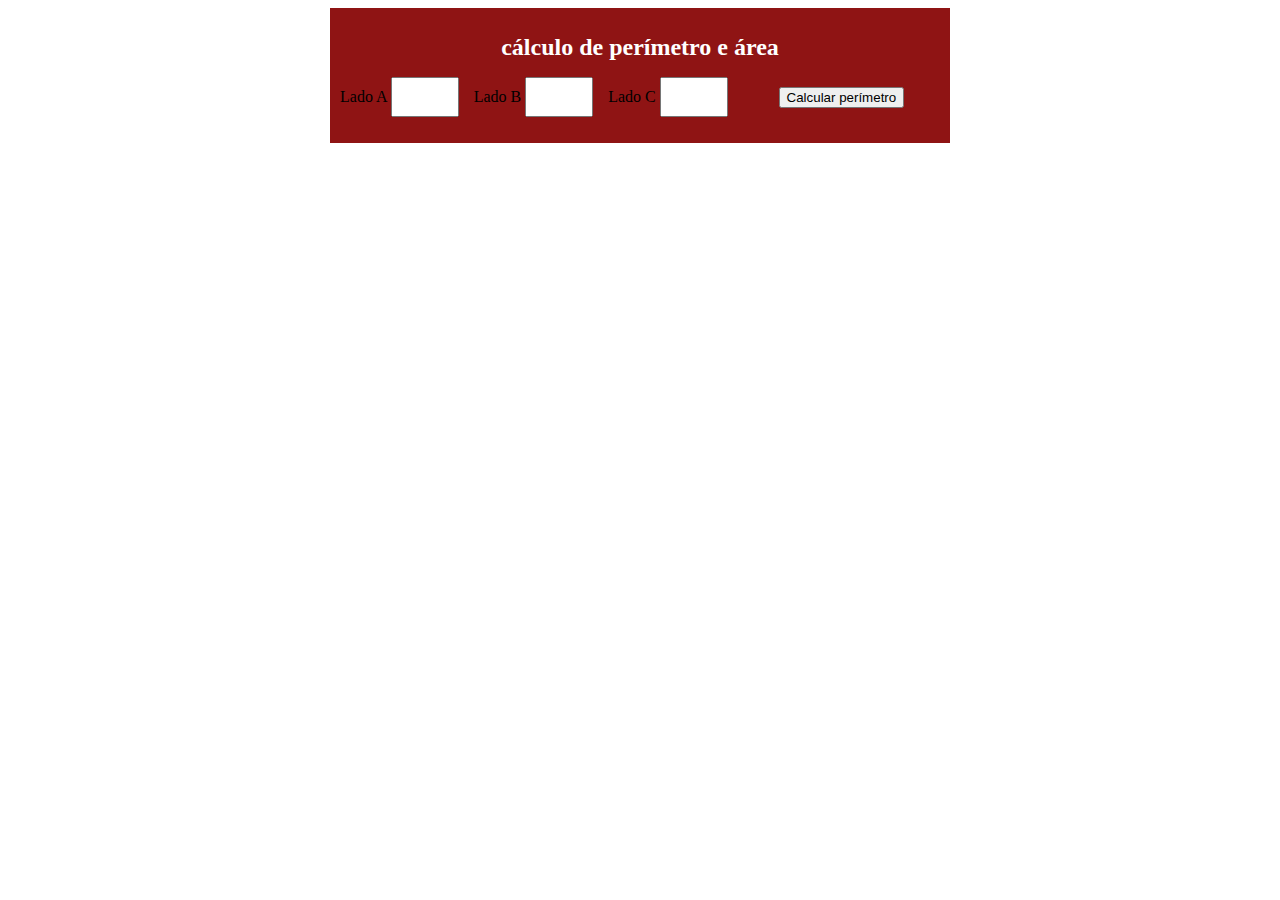
<file: formulas/index.html>
<!DOCTYPE html>
<html lang="en">

<head>
    <meta charset="UTF-8">
    <meta name="viewport" content="width=device-width, initial-scale=1.0">
    <title>Document</title>
    <link rel="stylesheet" href="styles.css">
</head>

<body>

    <div class="container">
        <h1 class="titulo">cálculo de perímetro e área</h1>

        <form class="form" id='form-perimetro-triangulo'

        <form class="form">

            <div>
                <label for="ladoa">Lado A</label>
                <input type="number" id="ladoa" step="any"/>
            </div>

            <div>
                <label for="ladob">Lado B</label>
                <input type="number" id="ladob" step="any"/>
            </div>

            <div>
                <label for="ladoc">Lado C</label>
                <input type="number" id="ladoc" step="any"/>
            </div>

            <button type="submit">Calcular perímetro</button>
        </form>
        <p id="resultado"></p>
    </div>

    <script src="script.js"></script>

</body>

</html>
</file>
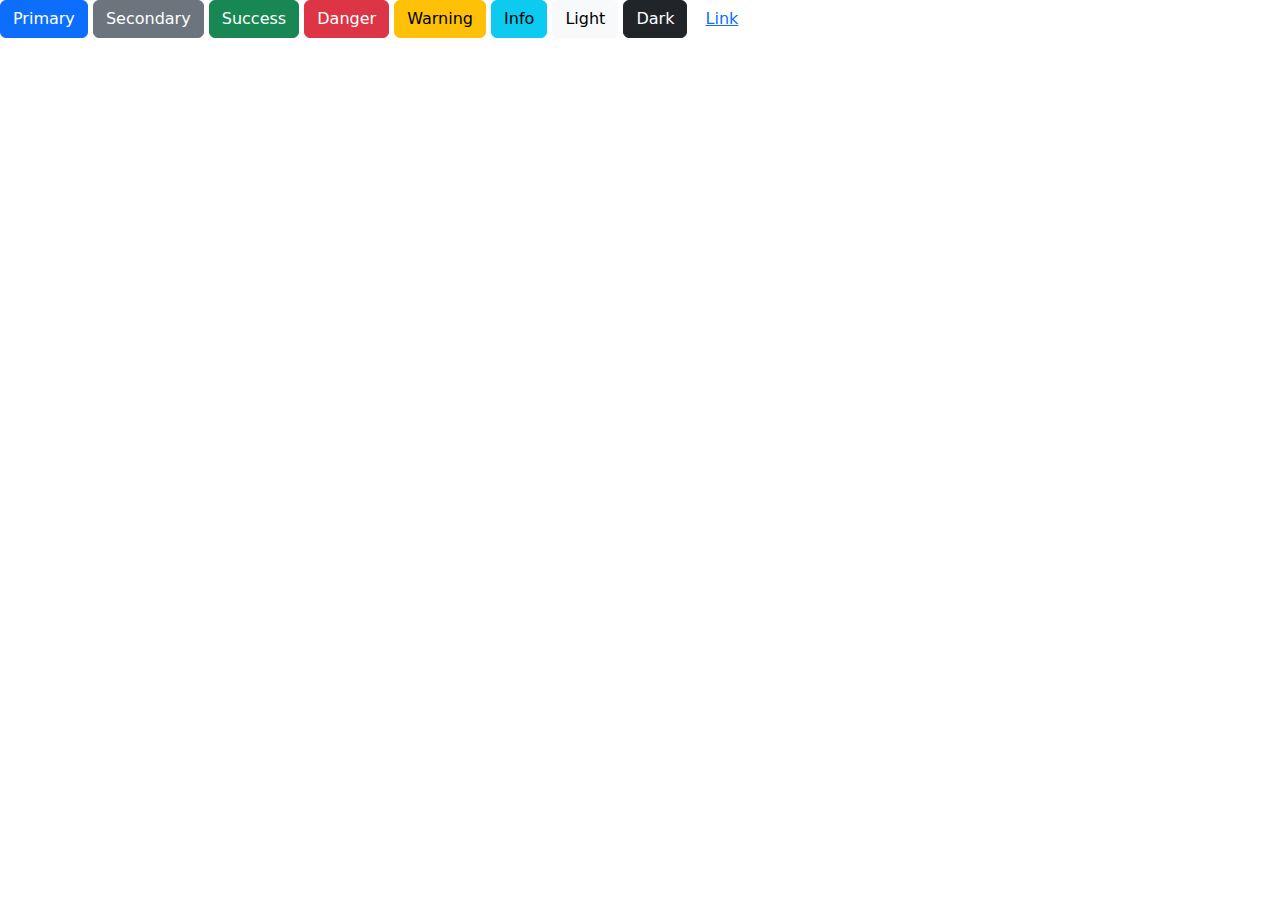
<file: bootstrap/template.html>
<!DOCTYPE html>
<html>

<head>
    <title>DevIn[Clamed]</title>
    <meta name="viewport" content="width=device-width, initial-scale=1">
    <link href="https://cdn.jsdelivr.net/npm/bootstrap@5.3.3/dist/css/bootstrap.min.css" rel="stylesheet" integrity="sha384-QWTKZyjpPEjISv5WaRU9OFeRpok6YctnYmDr5pNlyT2bRjXh0JMhjY6hW+ALEwIH" crossorigin="anonymous">
</head>

<body>

    <button type="button" class="btn btn-primary">Primary</button>
<button type="button" class="btn btn-secondary">Secondary</button>
<button type="button" class="btn btn-success">Success</button>
<button type="button" class="btn btn-danger">Danger</button>
<button type="button" class="btn btn-warning">Warning</button>
<button type="button" class="btn btn-info">Info</button>
<button type="button" class="btn btn-light">Light</button>
<button type="button" class="btn btn-dark">Dark</button>

<button type="button" class="btn btn-link">Link</button>

    <script src="https://cdn.jsdelivr.net/npm/bootstrap@5.3.3/dist/js/bootstrap.bundle.min.js" integrity="sha384-YvpcrYf0tY3lHB60NNkmXc5s9fDVZLESaAA55NDzOxhy9GkcIdslK1eN7N6jIeHz" crossorigin="anonymous"></script>
</body>

</html>
</file>
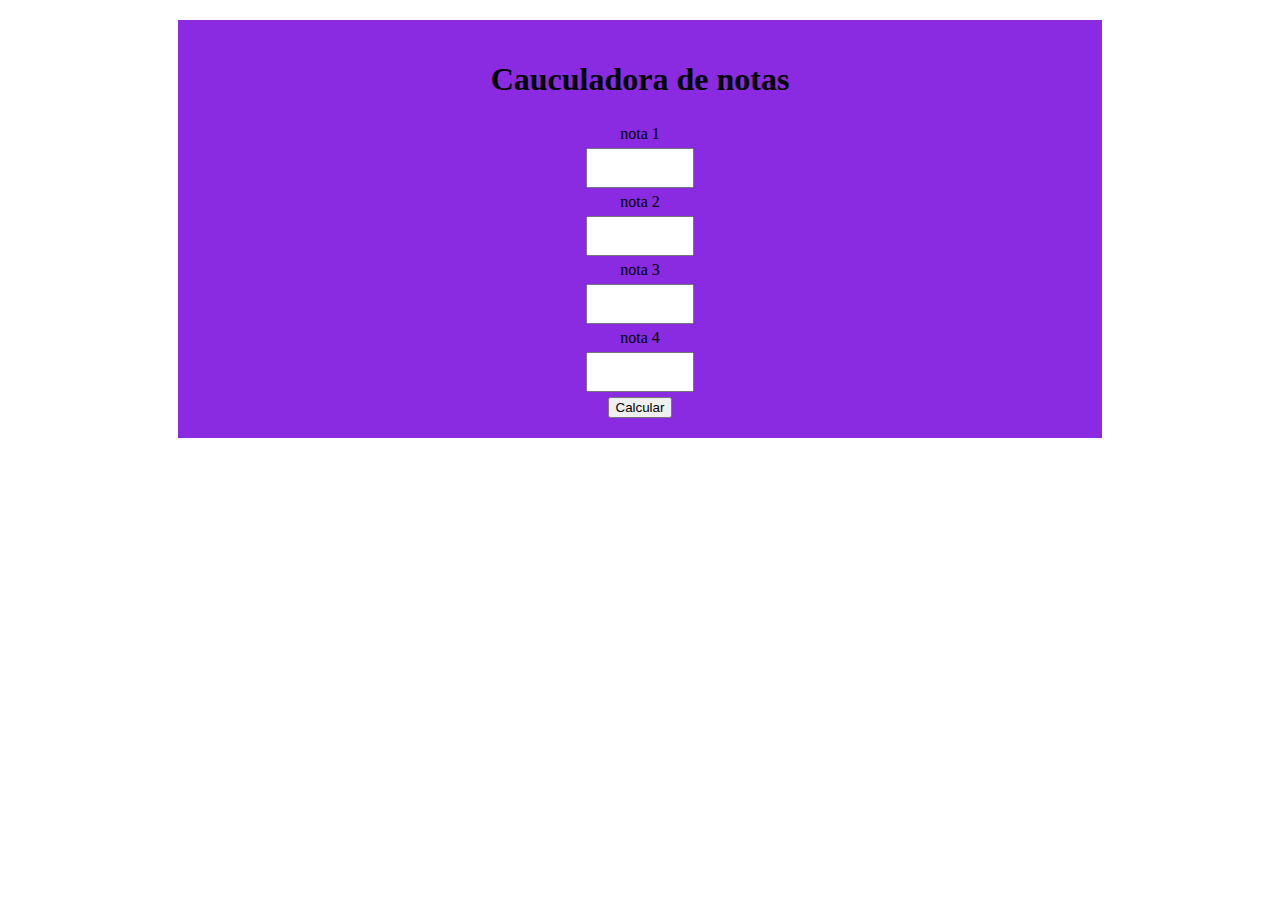
<file: Notas/notas.html>
<!DOCTYPE html>
<html lang="pt-br">

<head>
    <meta charset="UTF-8">
    <meta name="viewport" content="width=device-width, initial-scale=1.0">
    <title>Notas</title>
    <link rel="stylesheet" href="notas.css">
</head>

<body>
    
    <form class="container" id="Cauculadora">
    <h1> Cauculadora de notas </h1>

    <label for="nota 1">nota 1</label>
    <input type="number" id="nota1" step="0.1" />

    <label for="nota 2">nota 2</label>
    <input type="number" id="nota2" step="0.1" />

    <label for="nota 3">nota 3</label>
    <input type="number" id="nota3" step="0.1" />

    <label for="nota 4">nota 4</label>
    <input type="number" id="nota4" step="0.1" />

    <button type="submit">Calcular</button>
    <form>

    <script src="script.js"></script>


</body>

</html>
</file>
<file: formulas/styles.css>
.container {
    max-width: 600px;
    background-color: #8f1414;
    margin: 0 auto;
    padding: 10px;
}

.titulo {
    text-align: center;
    color: #FFF;
    font-size: 24px;
}

.form {
    display: flex;
    gap: 15px;
    flex-wrap: wrap;
    justify-content: space-between;
    align-items: center;
}

button {
   margin: 0 auto;
}

input {
    width: 60px;
    height: 34px;
}
</file>
<file: Notas/notas.css>
.container {
    width: 70%;
    background-color: blueviolet;
    margin: 20px auto;
    padding: 20px;

    display: flex;
    flex-wrap: wrap;
    flex-direction: column;
    align-items: center;
    gap: 5px;
}

input{
    height: 34px;
    font: size 24px; 
    width: 100px;
}
</file>
